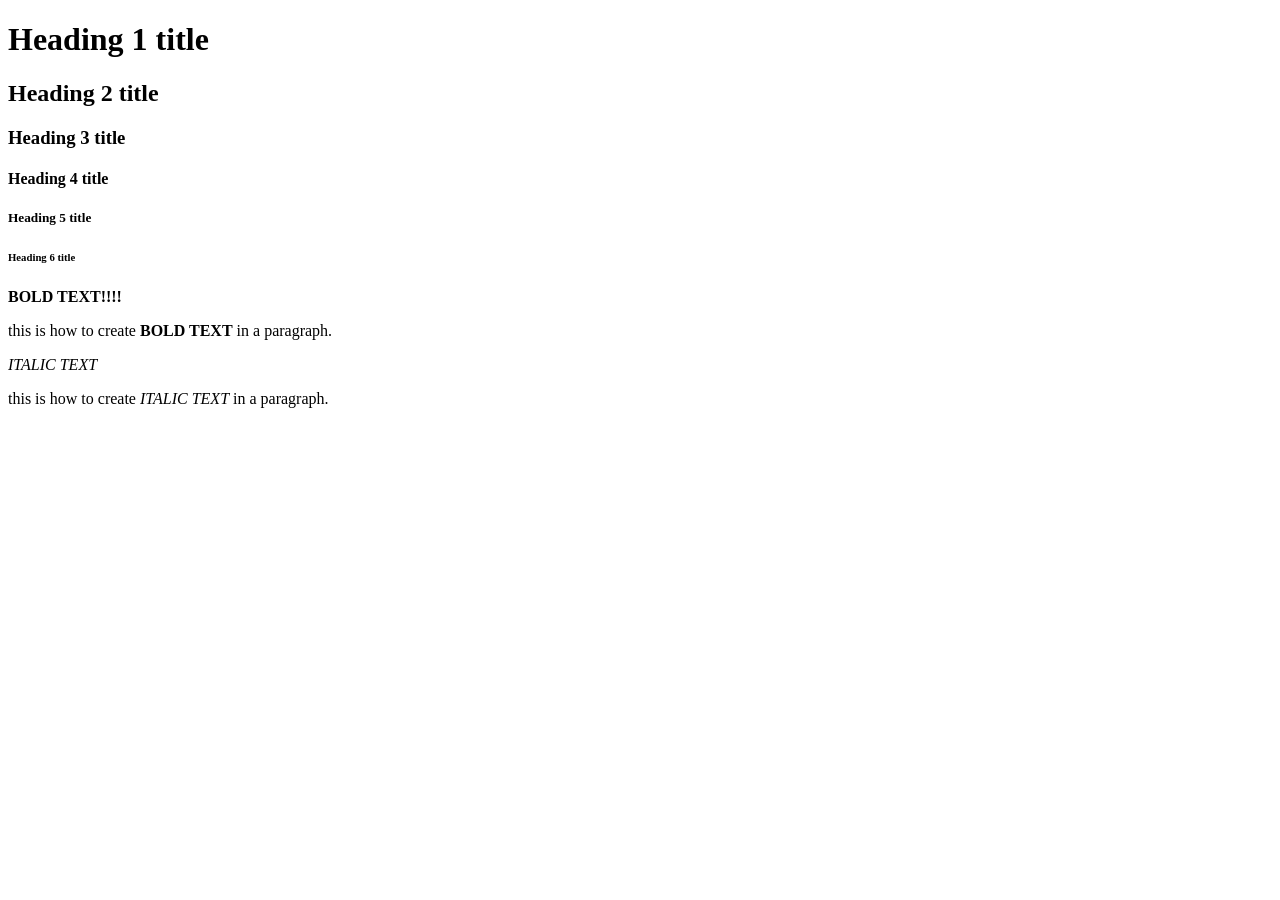
<file: foundations/HTML-foundations/02-work-with-texts/index.html>
<!DOCTYPE html>

<html lang="en">
    <head>
        <meta charset="UTF-8">
        <title>Works with Texts</title>
    </head>

    <body>
        <h1>Heading 1 title</h1>
        <h2>Heading 2 title</h2>
        <h3>Heading 3 title</h3>
        <h4>Heading 4 title</h4>
        <h5>Heading 5 title</h5>
        <h6>Heading 6 title</h6>

        <!-- bold text section -->
        <strong>BOLD TEXT!!!!</strong>
        <p>this is how to create <strong>BOLD TEXT</strong> in a paragraph.</p>

        <!-- italic text section -->
        <em>ITALIC TEXT</em>
        <p>this is how to create <em>ITALIC TEXT</em> in a paragraph.</p>
    </body>
</html>
</file>
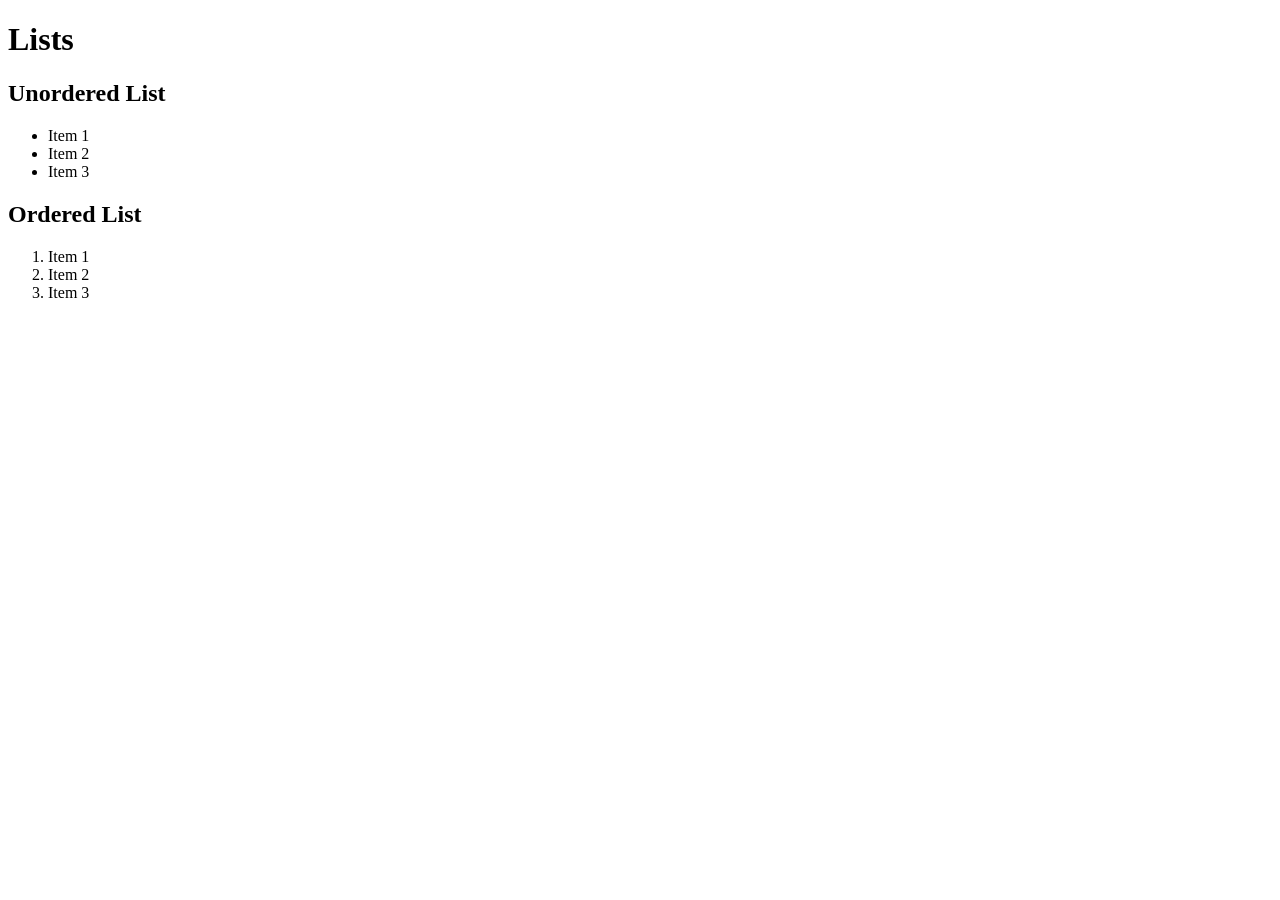
<file: foundations/HTML-foundations/03-lists/index.html>
<!DOCTYPE html>

<html lang="en">
    <head>
        <meta charset="UTF-8">
        <title>Lists</title>
    </head>

    <body>
        <h1>Lists</h1>

        <h2>Unordered List</h2>
        <ul>
            <li>Item 1</li>
            <li>Item 2</li>
            <li>Item 3</li>
        </ul>

        <h2>Ordered List</h2>
        <ol>
            <li>Item 1</li>
            <li>Item 2</li>
            <li>Item 3</li>
        </ol>
    </body>
</html>
</file>
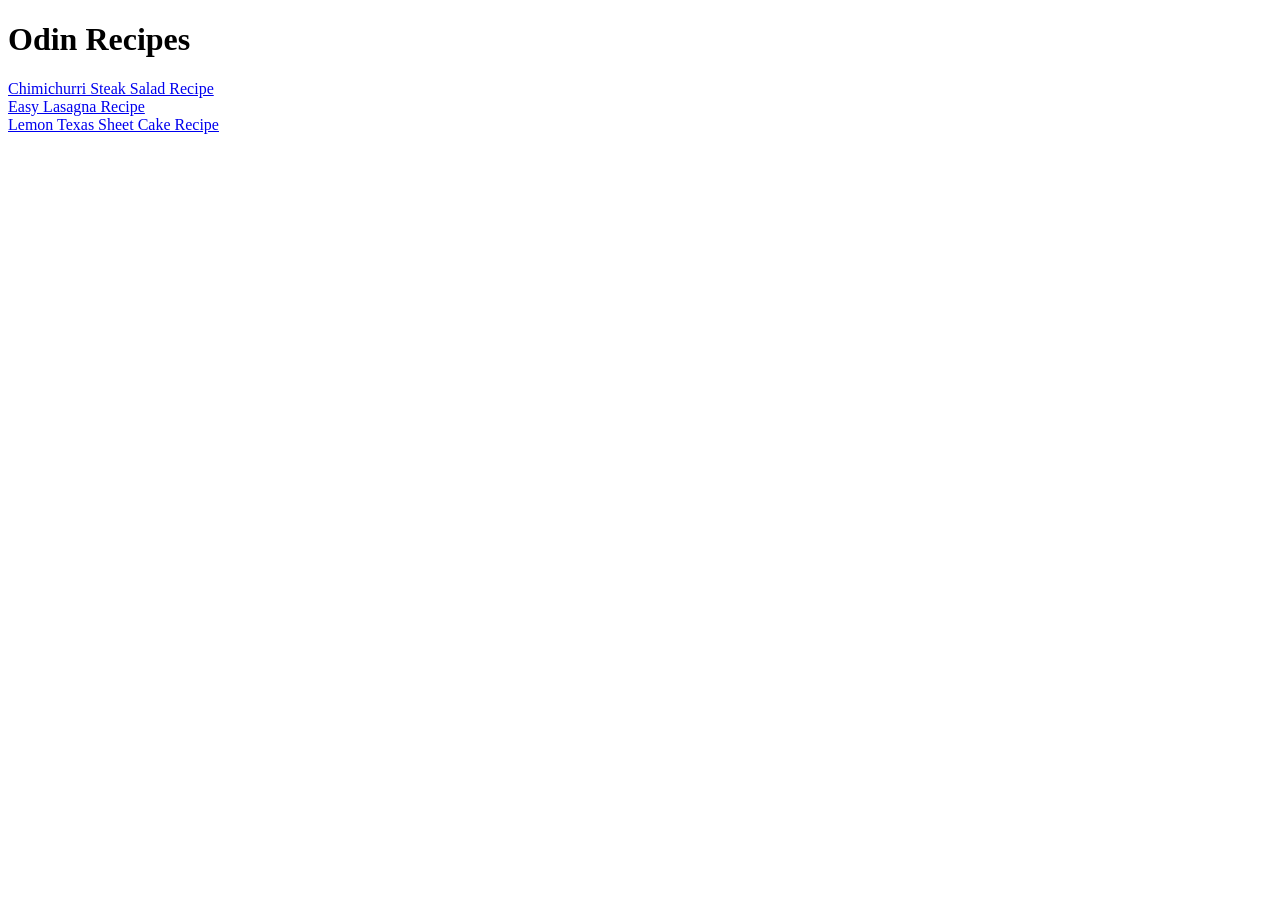
<file: foundations/HTML-foundations/05-project-recipes/index.html>
<!DOCTYPE html>

<html lang="en">
    <head>
        <meta charset="UTF-8">
        <title>The Odin Project: Recipes</title>
    </head>

    <body>
        <h1>Odin Recipes</h1>
        <a href="./recipes/chimichurri-steak-salad.html">Chimichurri Steak Salad Recipe</a>
        <br/>
        <a href="./recipes/lasagna.html">Easy Lasagna Recipe</a>
        <br/>
        <a href="./recipes/lemon-texas-sheet-cake.html">Lemon Texas Sheet Cake Recipe</a>
    </body>
</html>
</file>
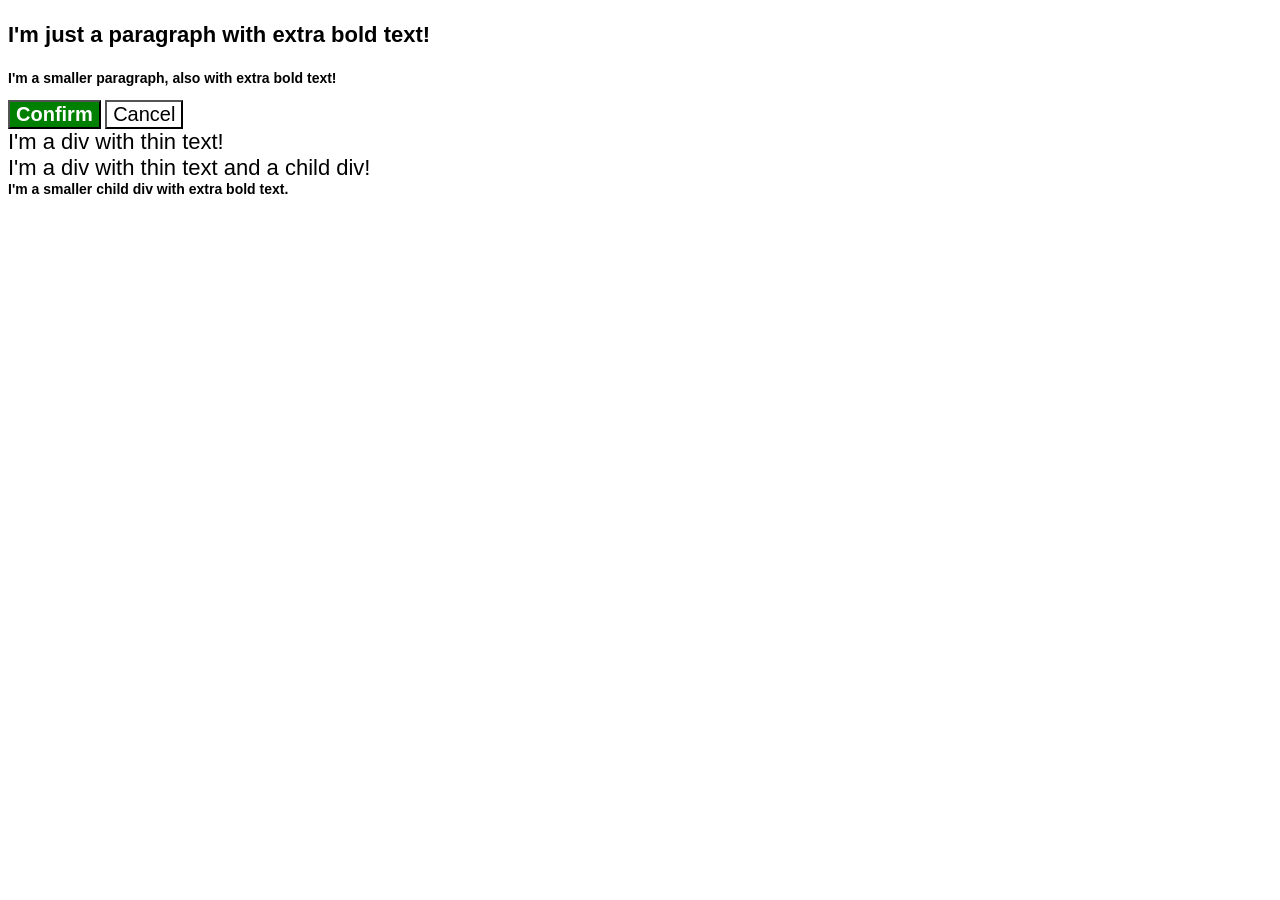
<file: foundations/CSS-foundations/cascade/01-cascade-fix-top/index.html>
<!DOCTYPE html>
<html lang="en">
  <head>
    <meta charset="UTF-8">
    <meta http-equiv="X-UA-Compatible" content="IE=edge">
    <meta name="viewport" content="width=device-width, initial-scale=1.0">
    <title>Fix the Cascade</title>
    <link rel="stylesheet" href="style.css">
  </head>
  <body>
    <p class="para">I'm just a paragraph with extra bold text!</p>
    <p class="para small-para">I'm a smaller paragraph, also with extra bold text!</p>

    <button id="confirm-button" class="button confirm">Confirm</button>
    <button id="cancel-button" class="button cancel">Cancel</button>

    <div class="text">I'm a div with thin text!</div>
    <div class="text">I'm a div with thin text and a child div!
      <div class="text child">I'm a smaller child div with extra bold text.</div>
    </div>
  </body>
</html>
</file>
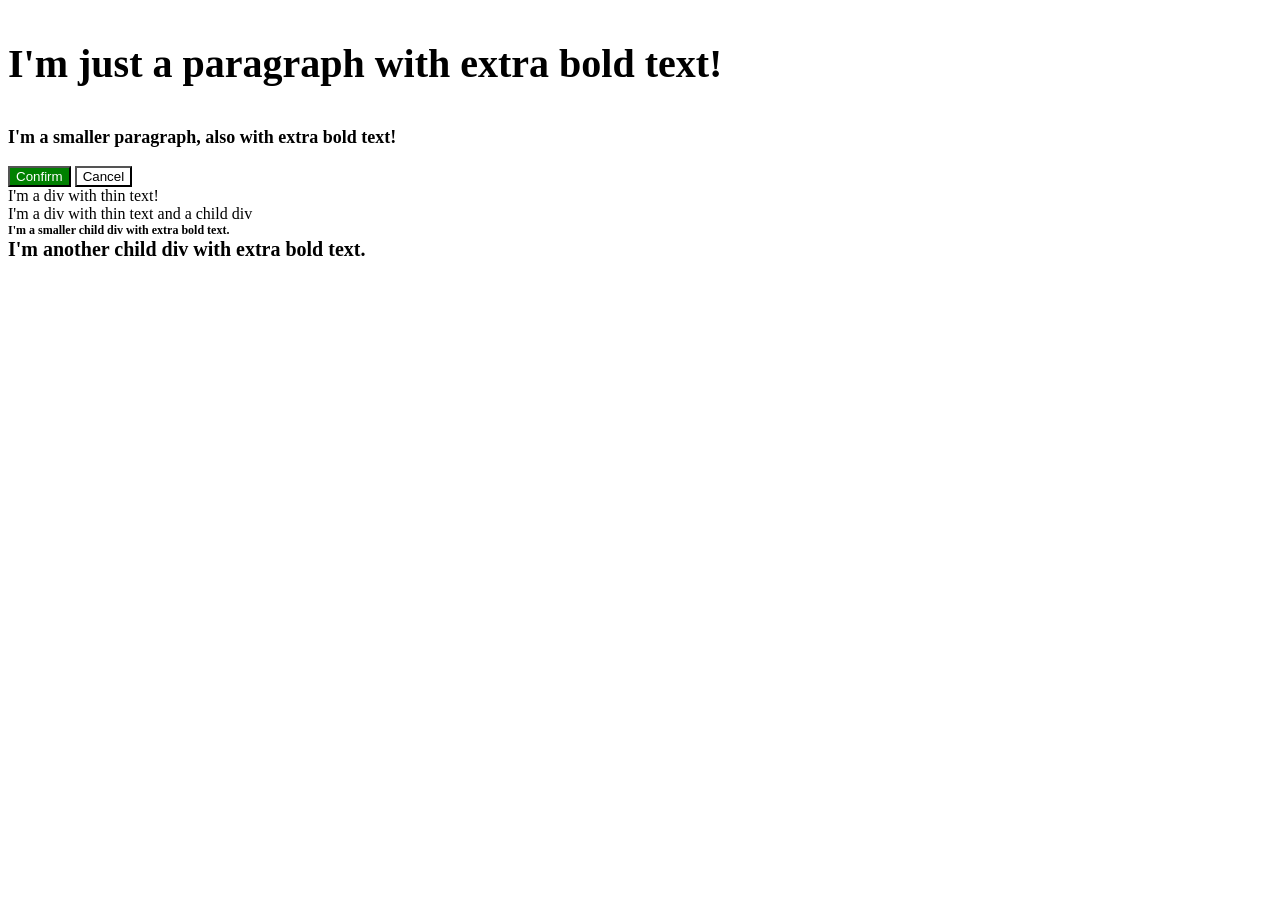
<file: foundations/CSS-foundations/cascade/01-cascade-fix/index.html>
<!DOCTYPE html>
<html lang="en">
    <head>
        <meta charset="UTF-8">
        <title>The Odin Project: Cascade</title>
        <link rel="stylesheet" href="style.css" >
    </head>
    <body>
        <p class="bold-paragraph">I'm just a paragraph with extra bold text!</p>
        <p class="bold-paragraph small-size">I'm a smaller paragraph, also with extra bold text!</p>
        <div>
            <button class="confirm-button">Confirm</button>
            <button>Cancel</button>
        </div>
        <div class="thin-div">I'm a div with thin text!</div>
        <div class="thin-div">
            <div class="child-div">I'm a div with thin text and a child div</div>
            <div class="bold-paragraph small-size">I'm a smaller child div with extra bold text.</div>
            <div class="bold-paragraph ">I'm another child div with extra bold text.</div>
        </div>
    </body>
</html>
</file>
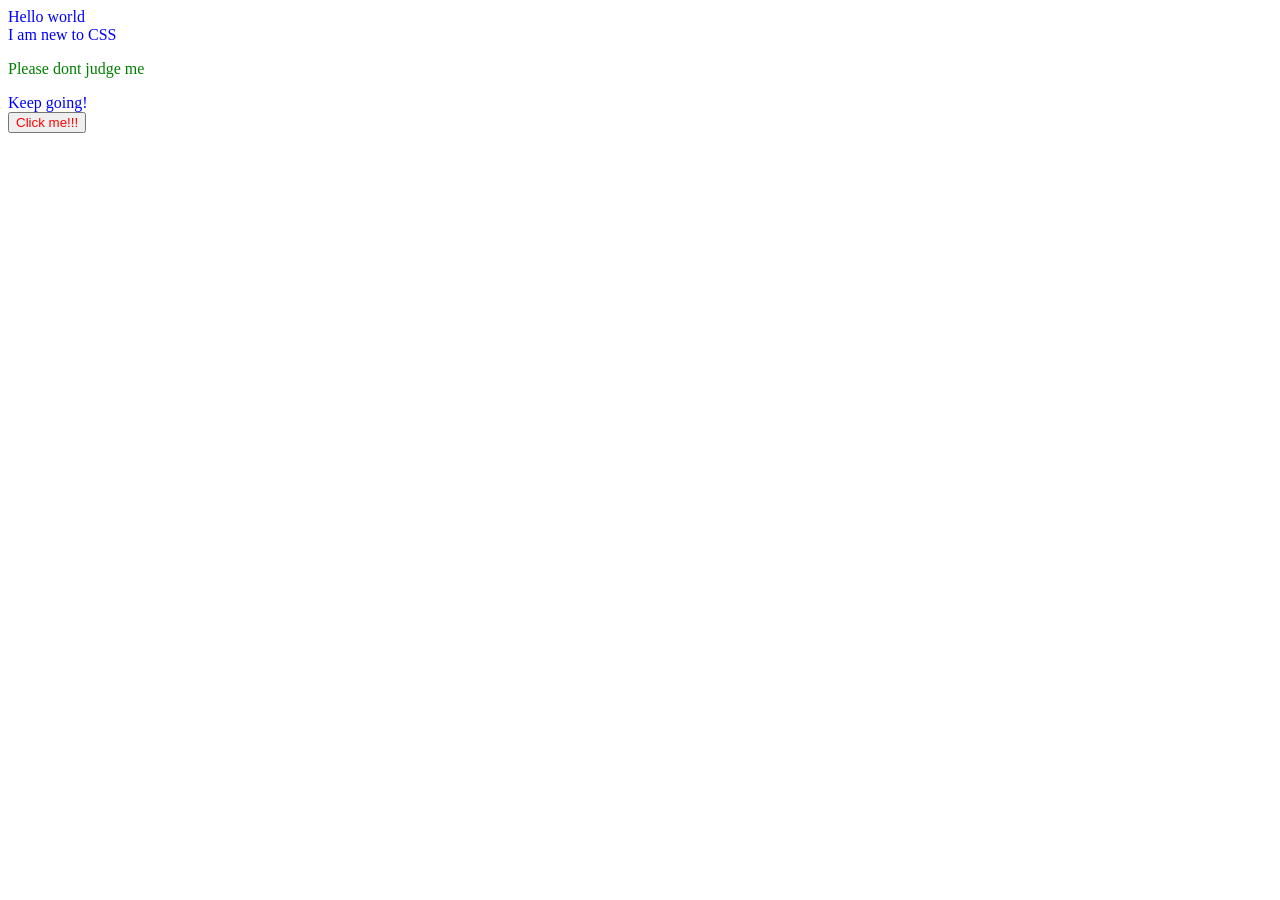
<file: foundations/CSS-foundations/intro-to-css/01-css-methods/index.html>
<!DOCTYPE html>
<html lang="en">
    <head>
        <meta charset="UTF-8">
        <title>The Odin Project: CSS methods</title>
        <link rel="stylesheet" href="style.css">
    </head>

    <body>
        <div>Hello world</div>
        <div>I am new to CSS</div>
        <p>Please dont judge me</p>
        <div>Keep going!</div>
        <button>Click me!!!</button>
    </body>
</html>
</file>
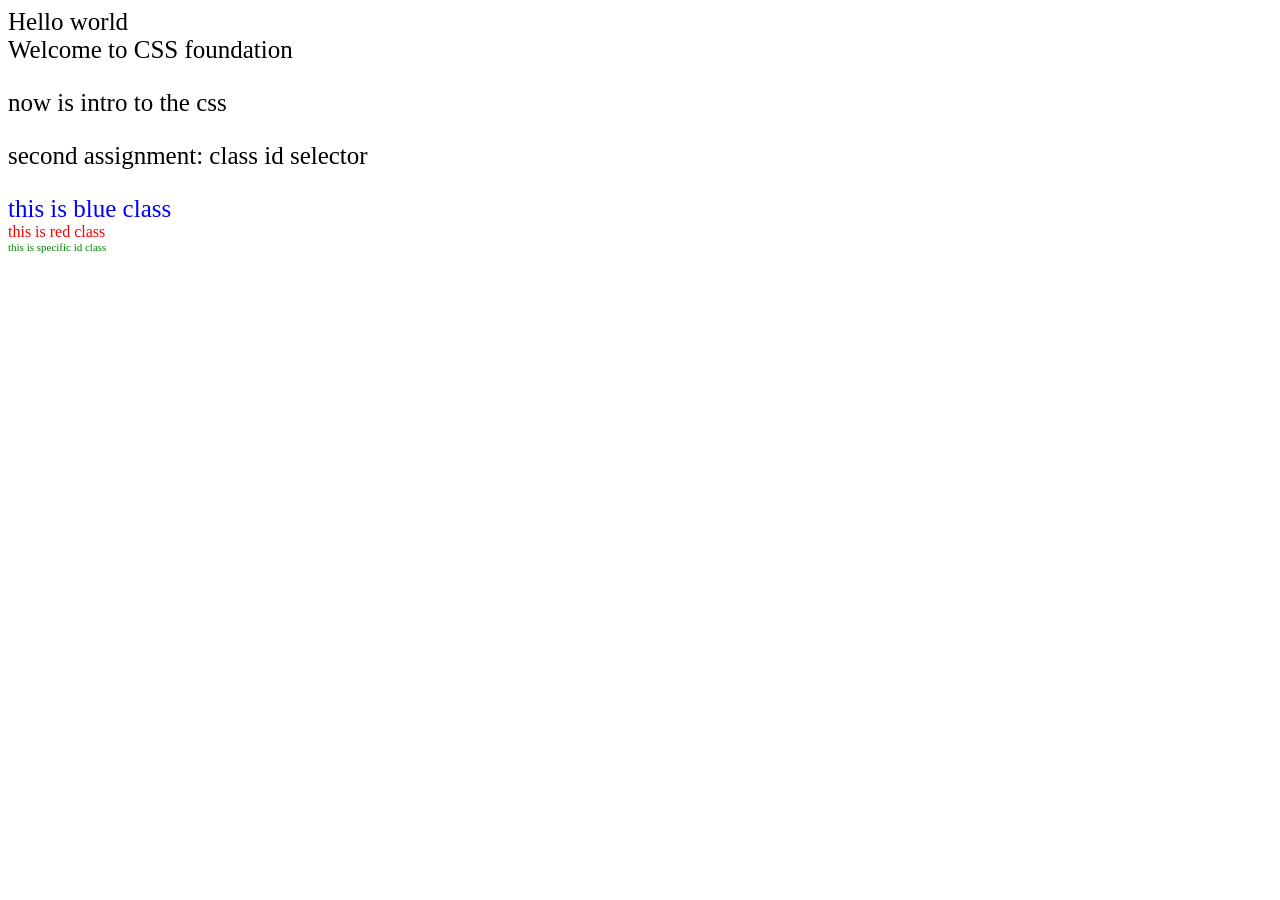
<file: foundations/CSS-foundations/intro-to-css/02-class-id-selectors/index.html>
<!DOCTYPE html>
<html lang="en">
    <head>
        <meta charset="UTF-8">
        <title>The Odin Project: Class ID selectors</title>
        <link rel="stylesheet" href="style.css">
    </head>

    <body>
        <div class="main-class">Hello world</div>
        <div class="main-class">Welcome to CSS foundation</div>
        <p class="main-class">now is intro to the css</p>
        <p class="main-class">second assignment: class id selector</p>
        <div class="main-class blue-class">this is blue class</div>
        <div class="red-class">this is red class</div>
        <div id="specific-id">this is specific id class</div>
    </body>
</html>
</file>
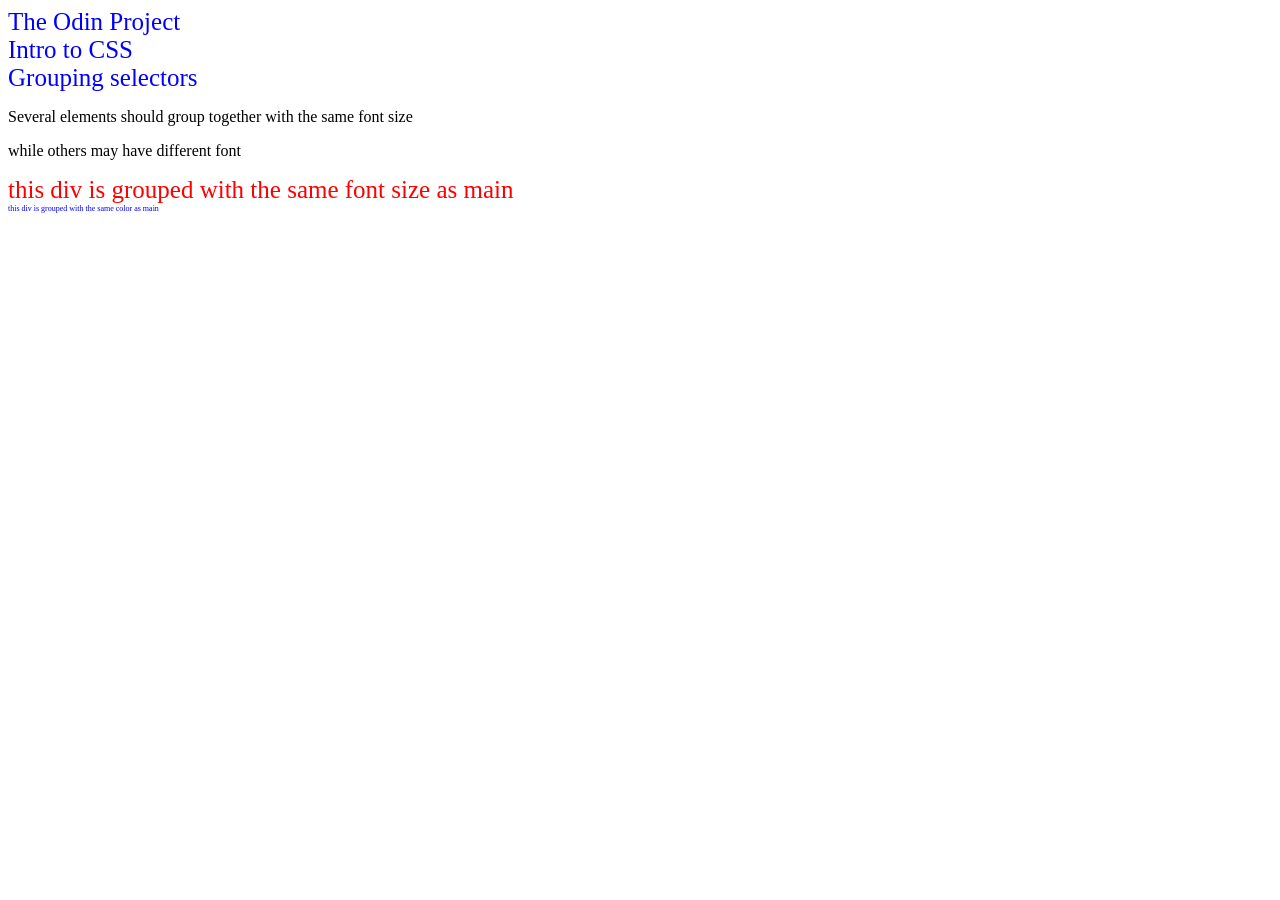
<file: foundations/CSS-foundations/intro-to-css/03-grouping-selectors/index.html>
<!DOCTYPE html>
<html lang="en">
    <head>
        <meta charset="UTF-8">
        <title>The Odin Project: Grouping selectors</title>
        <link rel="stylesheet" href="style.css">
    </head>

    <body>
        <div class="main-class">The Odin Project</div>
        <div class="main-class">Intro to CSS</div>
        <div class="main-class">Grouping selectors</div>
        <p>Several elements should group together with the same font size</p>
        <p>while others may have different font</p>
        <div class="first-class">this div is grouped with the same font size as main</div>
        <div class="second-class">this div is grouped with the same color as main</div>
    </body>
</html>
</file>
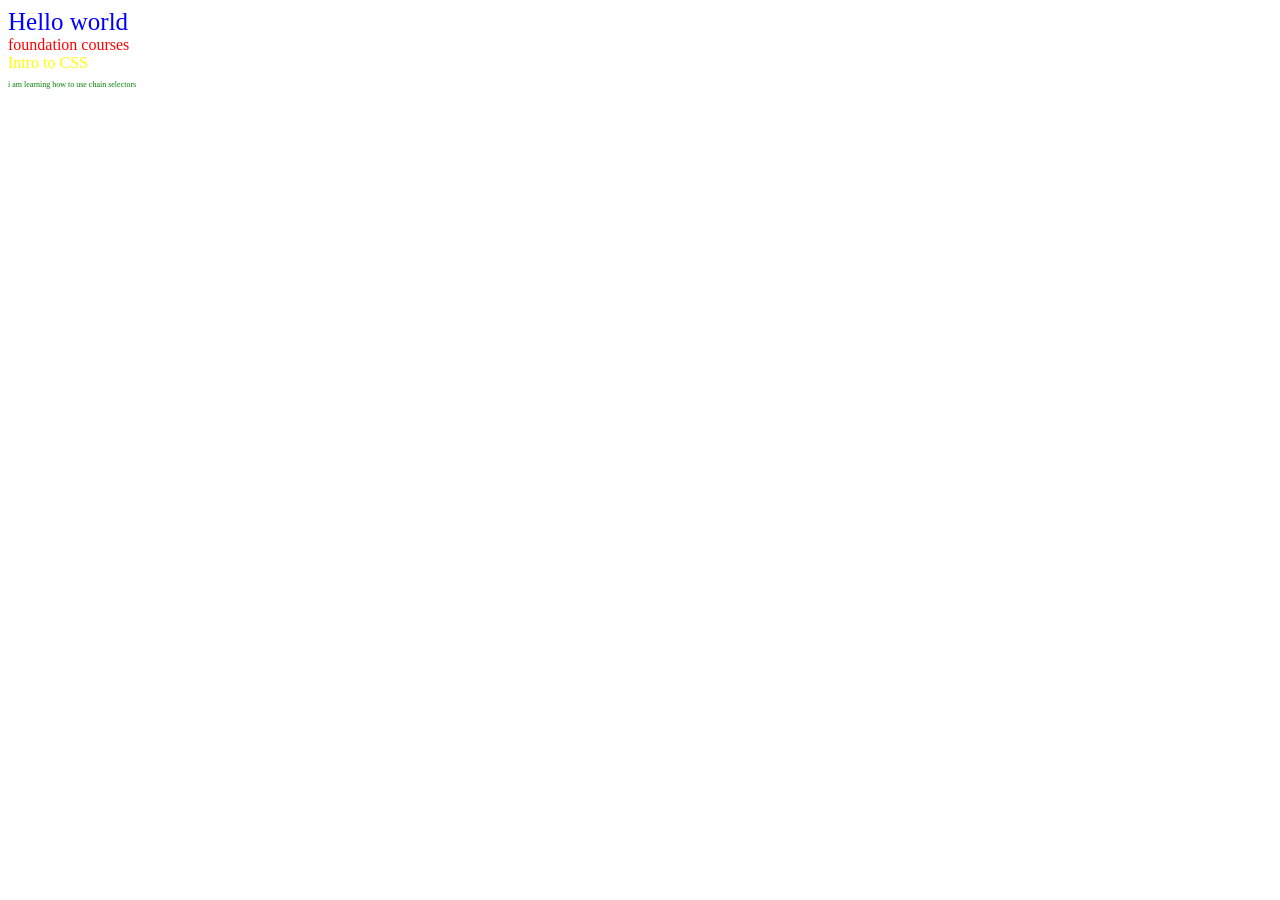
<file: foundations/CSS-foundations/intro-to-css/04-chaining-selectors/index.html>
<!DOCTYPE html>
<html lang="en">
    <head>
        <meta charset="UTF-8">
        <title>The Odin Project: Chaining selectors</title>
        <link rel="stylesheet" href="style.css">
    </head>

    <body>
        <div class="section1 hello">Hello world</div>
        <div class="section1 course">foundation courses</div>
        <div class="course">Intro to CSS</div>
        <p class="section1" id="paragraph1">i am learning how to use chain selectors</p>
    </body>
</html>
</file>
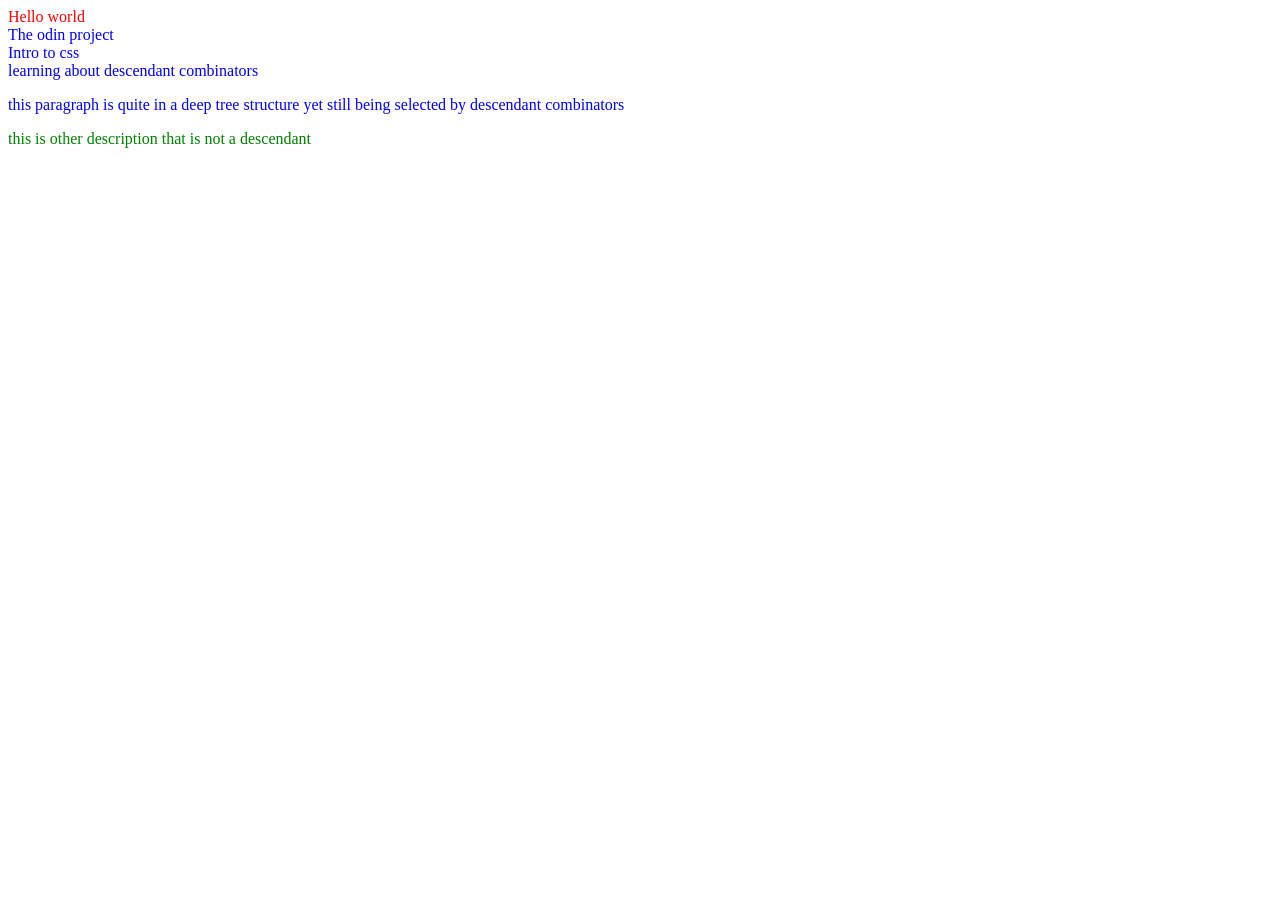
<file: foundations/CSS-foundations/intro-to-css/05-descendant-combinator/index.html>
<!DOCTYPE html>
<html lang="en">
    <head>
        <meta charset="UTF-8">
        <title>The Odin Project: Descendant combinators</title>
        <link rel="stylesheet" href="style.css">
    </head>

    <body>
        <div class="section1">Hello world</div>
        <div class="section1">
            <div class="description">The odin project</div>
            <div>
                <div class="description">Intro to css</div>
                <div class="description">learning about descendant combinators</div>
                <div>
                    <p class="description">this paragraph is quite in a deep tree structure yet still being selected by descendant combinators</p>
                </div>
            </div>
        </div>

        <div class="description">this is other description that is not a descendant</div>
    </body>
</html>
</file>
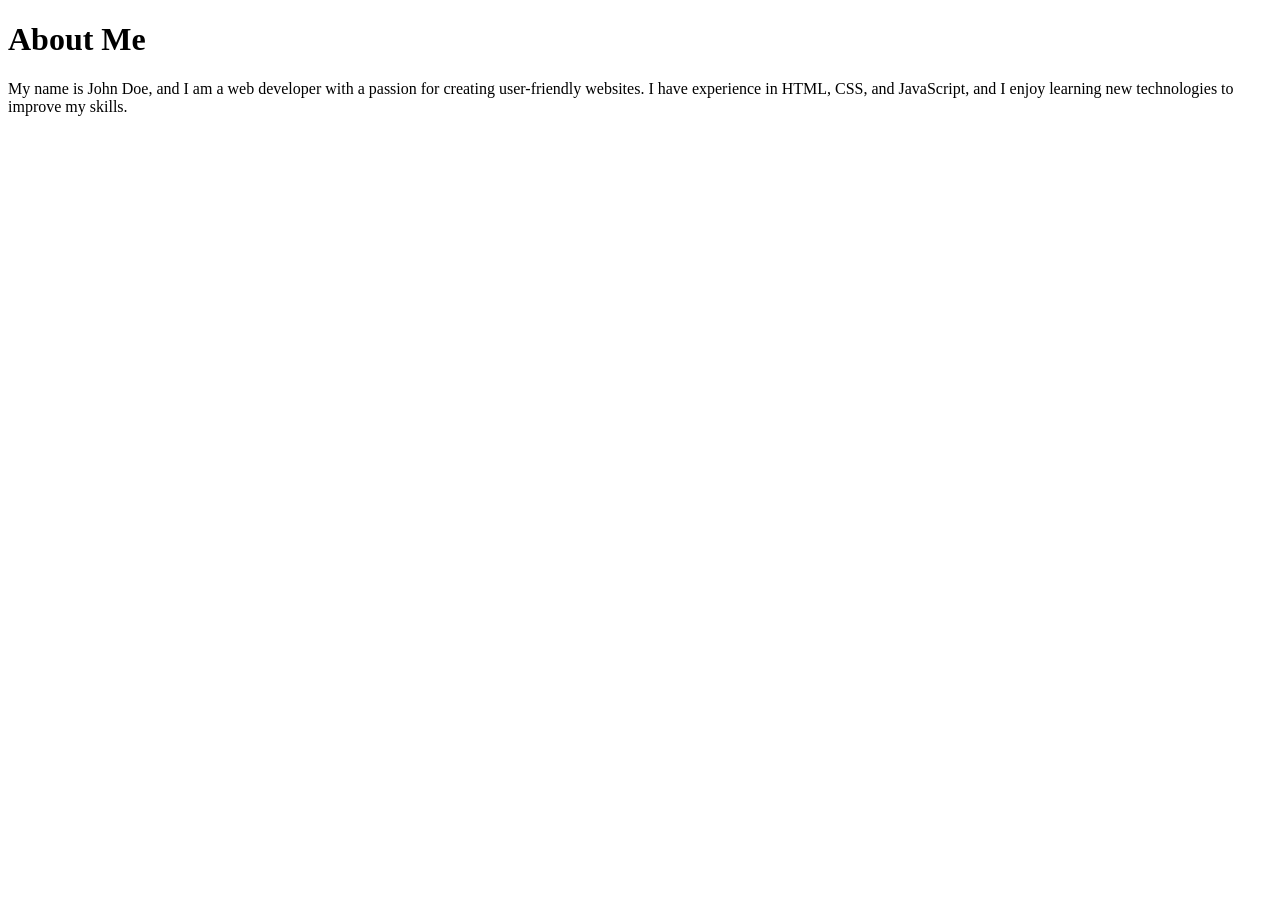
<file: foundations/HTML-foundations/04-links-n-images/pages/about.html>
<!DOCTYPE html>

<html lang="en">
    <head>
        <meta charset="UTF-8">
        <title>About Me</title>
    </head>

    <body>
        <h1>About Me</h1>
        <p>My name is John Doe, and I am a web developer with a passion for creating user-friendly websites. I have experience in HTML, CSS, and JavaScript, and I enjoy learning new technologies to improve my skills.</p>
    </body>
</html>
</file>
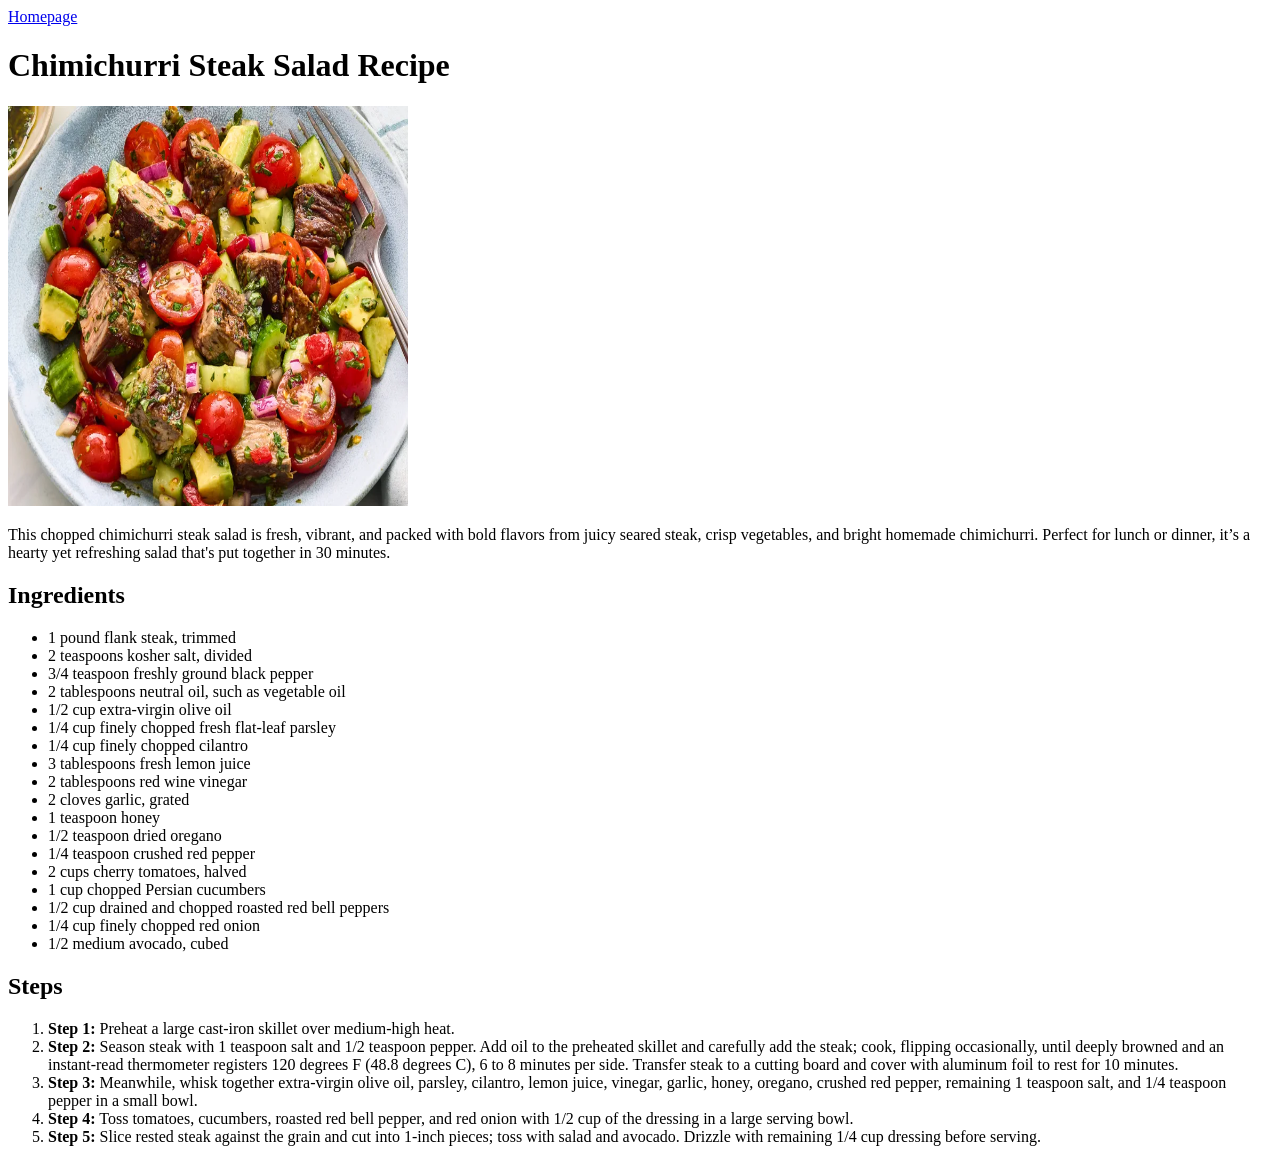
<file: foundations/HTML-foundations/05-project-recipes/recipes/chimichurri-steak-salad.html>
<!DOCTYPE html>
<html lang="en">
    <head>
        <meta charset="UTF-8">
        <title>Chimichurri Steak Salad</title>
    </head>

    <body>
        <a href="../index.html">Homepage</a>
        <h1>Chimichurri Steak Salad Recipe</h1>
        <img src="../images/chimichurri-steak-salad.webp" alt="Chimichurri Steak Salad" width="400" height="400">
        <p>This chopped chimichurri steak salad is fresh, vibrant, and packed with bold flavors from juicy seared steak, crisp vegetables, and bright homemade chimichurri. Perfect for lunch or dinner, it’s a hearty yet refreshing salad that's put together in 30 minutes.</p>
        <h2>Ingredients</h2>
        <ul>
            <li>1 pound flank steak, trimmed</li>
            <li>2 teaspoons kosher salt, divided</li>
            <li>3/4 teaspoon freshly ground black pepper</li>
            <li>2 tablespoons neutral oil, such as vegetable oil</li>
            <li>1/2 cup extra-virgin olive oil</li>
            <li>1/4 cup finely chopped fresh flat-leaf parsley</li>
            <li>1/4 cup finely chopped cilantro</li>
            <li>3 tablespoons fresh lemon juice</li>
            <li>2 tablespoons red wine vinegar</li>
            <li>2 cloves garlic, grated</li>
            <li>1 teaspoon honey</li>
            <li>1/2 teaspoon dried oregano</li>
            <li>1/4 teaspoon crushed red pepper</li>
            <li>2 cups cherry tomatoes, halved</li>
            <li>1 cup chopped Persian cucumbers</li>
            <li>1/2 cup drained and chopped roasted red bell peppers</li>
            <li>1/4 cup finely chopped red onion</li>
            <li>1/2 medium avocado, cubed</li>
        </ul>
        <h2>Steps</h2>
        <ol>
            <li><strong>Step 1:</strong> Preheat a large cast-iron skillet over medium-high heat.</li>
            <li><strong>Step 2:</strong> Season steak with 1 teaspoon salt and 1/2 teaspoon pepper. Add oil to the preheated skillet and carefully add the steak; cook, flipping occasionally, until deeply browned and an instant-read thermometer registers 120 degrees F (48.8 degrees C), 6 to 8 minutes per side. Transfer steak to a cutting board and cover with aluminum foil to rest for 10 minutes.</li>
            <li><strong>Step 3:</strong> Meanwhile, whisk together extra-virgin olive oil, parsley, cilantro, lemon juice, vinegar, garlic, honey, oregano, crushed red pepper, remaining 1 teaspoon salt, and 1/4 teaspoon pepper in a small bowl. </li>
            <li><strong>Step 4:</strong> Toss tomatoes, cucumbers, roasted red bell pepper, and red onion with 1/2 cup of the dressing in a large serving bowl.</li>
            <li><strong>Step 5:</strong> Slice rested steak against the grain and cut into 1-inch pieces; toss with salad and avocado. Drizzle with remaining 1/4 cup dressing before serving.</li>
        </ol>
    </body>
</html>
</file>
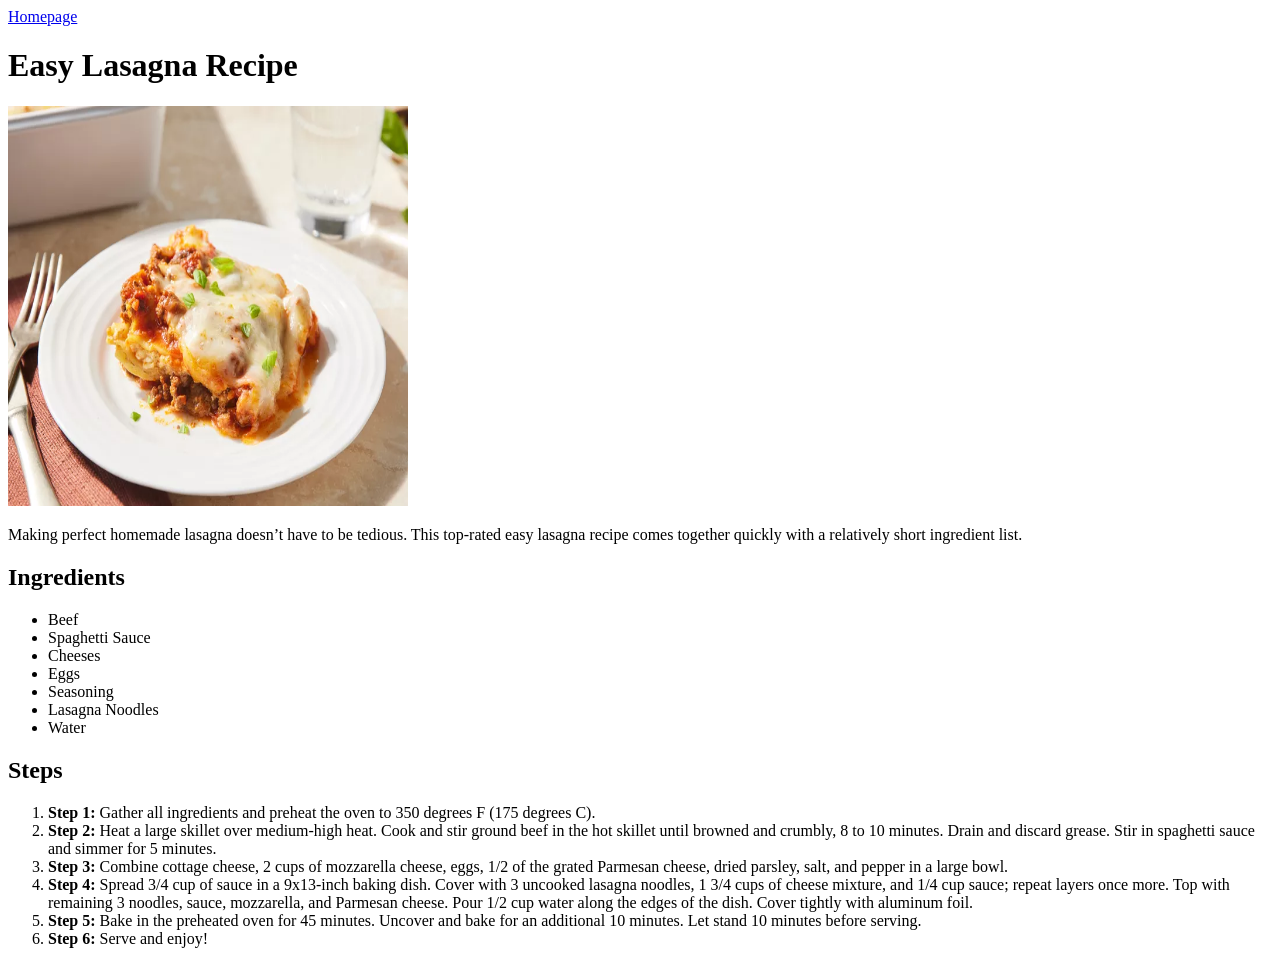
<file: foundations/HTML-foundations/05-project-recipes/recipes/lasagna.html>
<!DOCTYPE html>

<html lang="en">
    <head>
        <meta charset="UTF-8">
        <title>Lasagna</title>
    </head>

    <body>
        <a href="../index.html">Homepage</a>
        <h1>Easy Lasagna Recipe</h1>
        <img src="../images/lasagna.webp" alt="Lasagna" width="400" height="400">
        <p>Making perfect homemade lasagna doesn’t have to be tedious. This top-rated easy lasagna recipe comes together quickly with a relatively short ingredient list.</p>
        <h2>Ingredients</h2>
        <ul>
            <li>Beef</li>
            <li>Spaghetti Sauce</li>
            <li>Cheeses</li>
            <li>Eggs</li>
            <li>Seasoning</li>
            <li>Lasagna Noodles</li>
            <li>Water</li>
        </ul>
        <h2>Steps</h2>
        <ol>
            <li><strong>Step 1:</strong> Gather all ingredients and preheat the oven to 350 degrees F (175 degrees C).</li>
            <li><strong>Step 2:</strong> Heat a large skillet over medium-high heat. Cook and stir ground beef in the hot skillet until browned and crumbly, 8 to 10 minutes. Drain and discard grease. Stir in spaghetti sauce and simmer for 5 minutes.</li>
            <li><strong>Step 3:</strong> Combine cottage cheese, 2 cups of mozzarella cheese, eggs, 1/2 of the grated Parmesan cheese, dried parsley, salt, and pepper in a large bowl.</li>
            <li><strong>Step 4:</strong> Spread 3/4 cup of sauce in a 9x13-inch baking dish. Cover with 3 uncooked lasagna noodles, 1 3/4 cups of cheese mixture, and 1/4 cup sauce; repeat layers once more. Top with remaining 3 noodles, sauce, mozzarella, and Parmesan cheese. Pour 1/2 cup water along the edges of the dish. Cover tightly with aluminum foil.</li>
            <li><strong>Step 5:</strong> Bake in the preheated oven for 45 minutes. Uncover and bake for an additional 10 minutes. Let stand 10 minutes before serving.</li>
            <li><strong>Step 6:</strong> Serve and enjoy!</li>
        </ol>
    </body>
</html>
</file>
<file: foundations/CSS-foundations/cascade/01-cascade-fix-top/style.css>
body {
  font-family: Arial, Helvetica, sans-serif;
}

.para {
  font-size: 22px;
}

.small-para {
  font-size: 14px;
  font-weight: 800;
}

.para,
.small-para {
  color: hsl(0, 0%, 0%);
  font-weight: 800;
}

.button {
  background-color: rgb(255, 255, 255);
  color: rgb(0, 0, 0);
  font-size: 20px;
}

.confirm {
  background: green;
  color: white;
  font-weight: bold;
} 

div.text {
  color: rgb(0, 0, 0);
  font-size: 22px;
  font-weight: 100;
}

div .child {
  color: rgb(0, 0, 0);
  font-weight: 800;
  font-size: 14px;
}
</file>
<file: foundations/CSS-foundations/cascade/01-cascade-fix/style.css>
.bold-paragraph {
    font-weight: bold;
    font-size: 40px;
}

.bold-paragraph.small-size {
    font-size: 18px;
}

.thin-div {
    font-weight: light;
}

.thin-div .small-size.bold-paragraph {
    font-size: 12px;
}

.thin-div .bold-paragraph {
    font-size: 20px;
}

button {
    background-color: transparent;
}

.confirm-button {
    background-color: green;
    color: white;
}
</file>
<file: foundations/CSS-foundations/intro-to-css/01-css-methods/style.css>
* {
    color: red;
}

div {
    color: blue;
}

p {
    color: green;
}
</file>
<file: foundations/CSS-foundations/intro-to-css/02-class-id-selectors/style.css>
.main-class {
    font-size: 25px;
}

.blue-class {
    color: blue;
}

.red-class {
    color: red;
}

#specific-id {
    color: green;
    font-size: 11px;
}
</file>
<file: foundations/CSS-foundations/intro-to-css/03-grouping-selectors/style.css>
.main-class,
.first-class {
    font-size: 25px;
}

.main-class,
.second-class {
    color: blue;
}

.second-class {
    font-size: 8px;
}

.first-class {
    color: red;
}
</file>
<file: foundations/CSS-foundations/intro-to-css/04-chaining-selectors/style.css>
.course {
    color: yellow;
}

.section1 {
    color: red;
}

.section1.hello {
    color: blue;
    font-size: 25px;
}

.section1#paragraph1 {
    color: green;
    font-size: 8px;
}
</file>
<file: foundations/CSS-foundations/intro-to-css/05-descendant-combinator/style.css>
.section1 {
    color: red;
}

.section1 .description {
    color: blue;
}

.description {
    color: green;
}
</file>
